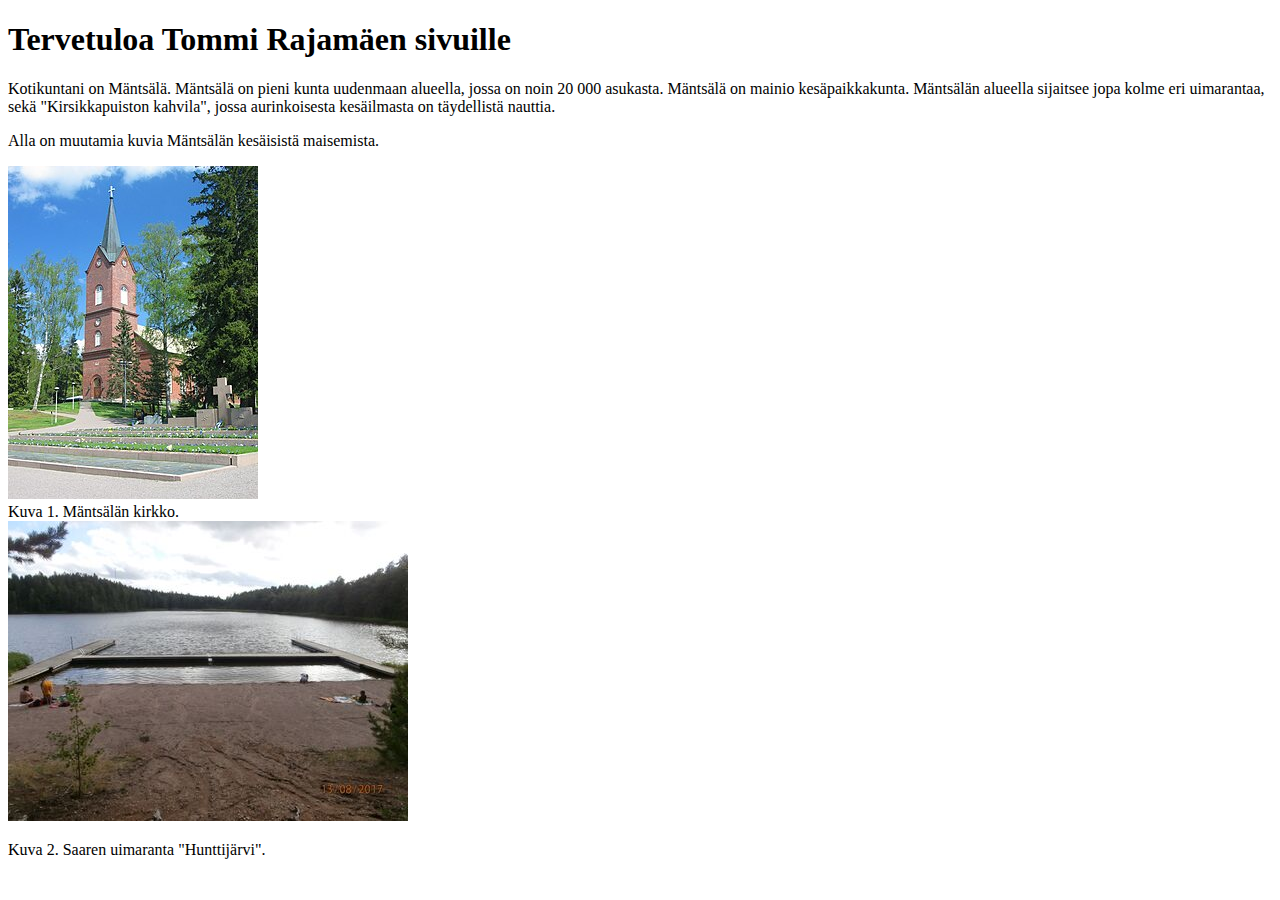
<file: Teht_02_01/index.html>
<!DOCTYPE html>
<html>
    <head>
        <title>Tervetuloa sivuilleni!</title>
        <meta charset="UTF-8">
    </head>
    <h1>Tervetuloa Tommi Rajamäen sivuille</h1>
    <body>
           
        <p>
         Kotikuntani on Mäntsälä.
         Mäntsälä on pieni kunta uudenmaan alueella, jossa on noin 20 000 asukasta. Mäntsälä on mainio kesäpaikkakunta. Mäntsälän alueella sijaitsee jopa kolme eri uimarantaa, sekä "Kirsikkapuiston kahvila", jossa aurinkoisesta kesäilmasta on täydellistä nauttia.
        </p>
        <p>
            Alla on muutamia kuvia Mäntsälän kesäisistä maisemista.
        </p>
        <img src="church.jpg">
        <br>
        Kuva 1. Mäntsälän kirkko.
        <br>
        
        <img src="400px-Saaren_ranta_Hunttijarvi_2.jpeg"
        <br>
        <p>Kuva 2. Saaren uimaranta "Hunttijärvi".</p>
    
    </body>
</html>
</file>
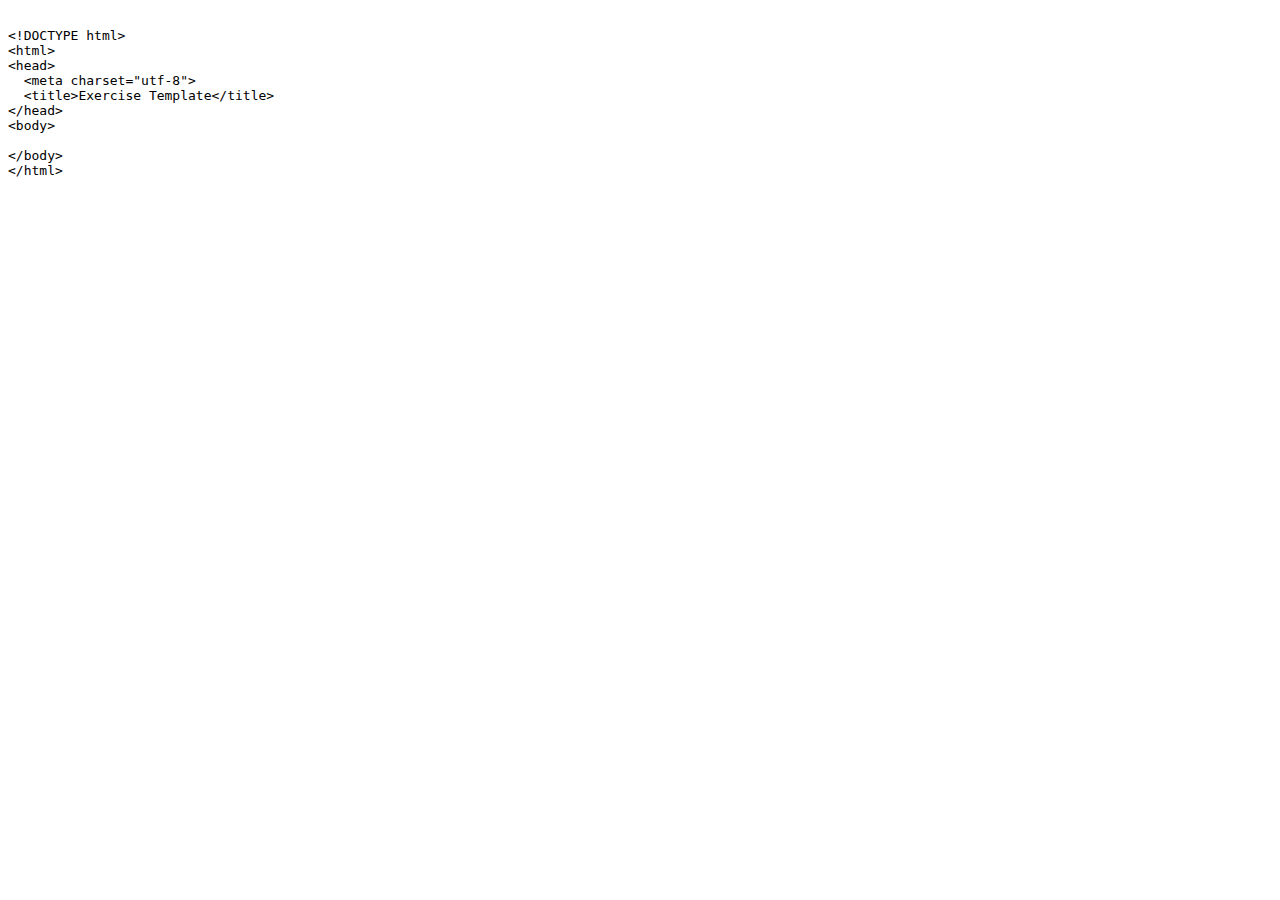
<file: 03.04MyPageEx.html>
<!DOCTYPE html>
<html>
<head>
  <meta charset="UTF-8" />
  <title>My Page</title>
</head>
<body>
<pre><code>
&lt;!DOCTYPE html&gt;
&lt;html&gt;
&lt;head&gt;
  &lt;meta charset="utf-8"&gt;
  &lt;title&gt;Exercise Template&lt;/title&gt;
&lt;/head&gt;
&lt;body&gt;

&lt;/body&gt;
&lt;/html&gt;
</code></pre>
</body>
</html>
</file>
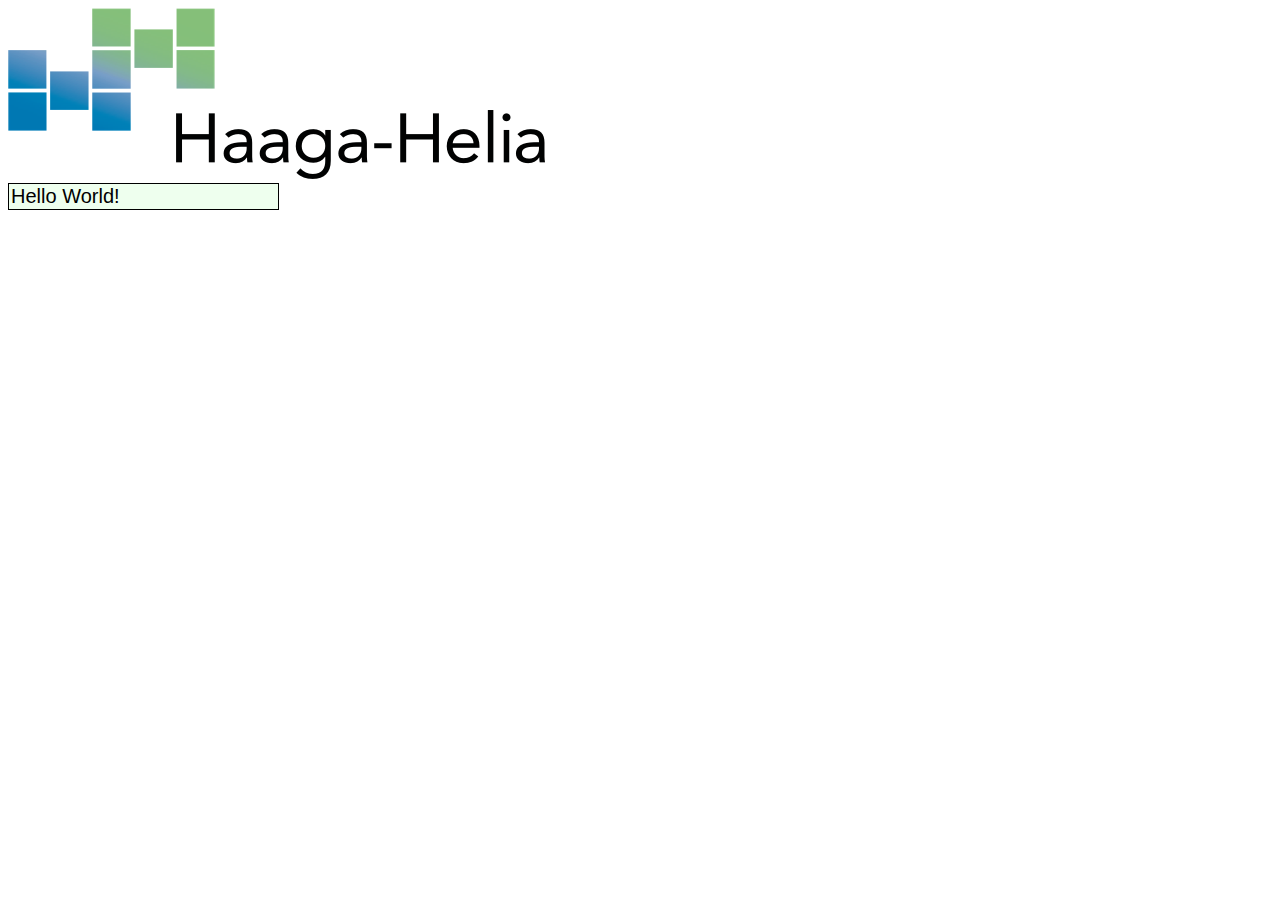
<file: thirdpage.html>
<!DOCTYPE html>
 <html>
 <head>
 <title>Developer tools </title>
 <style type="text/css">
    input {
        background: #EEFFEE;
        border: solid;
        border-width: 1px;
        font-size: 20px;
    }
 </style>
 </head>
 <body>
     <img src="logo.png" alt="HH Logo"> <br>
     <input type="text" id="myTextField" value="Hello World!"/>
 </body>
 </html>
</file>
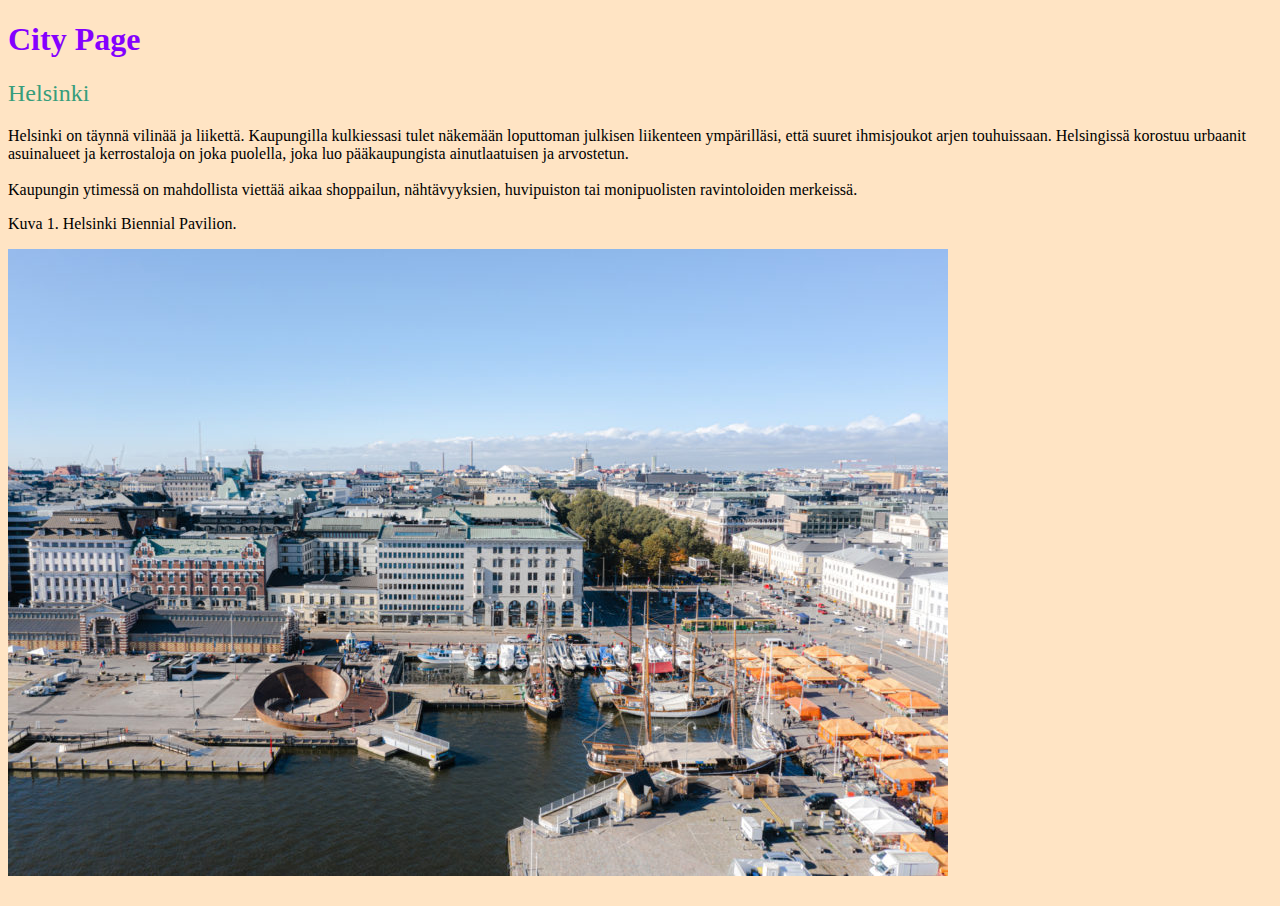
<file: Teht_02_04/03.05CityPageEx.html>
<!DOCTYPE html>
<html>
  <head>
  <link rel="stylesheet" href="styles.css">
  <meta charset="UTF-8" />
  <title>City Page</title>
  </head>
<body>
  <h1>City Page</h1>    
  <h2>Helsinki</h2>
  <p>
  Helsinki on täynnä vilinää ja liikettä. Kaupungilla kulkiessasi tulet näkemään loputtoman julkisen liikenteen ympärilläsi, että suuret ihmisjoukot arjen touhuissaan. Helsingissä korostuu urbaanit asuinalueet ja kerrostaloja on joka puolella, joka luo pääkaupungista ainutlaatuisen ja arvostetun.
  <br>
  <br>Kaupungin ytimessä on mahdollista viettää aikaa shoppailun, nähtävyyksien, huvipuiston tai monipuolisten ravintoloiden merkeissä. 
  <p>
  Kuva 1. Helsinki Biennial Pavilion.
  </p>
  <img src="helsinkikuva.jpg">
  <br>
  <br>

</body>
  </html>
</file>
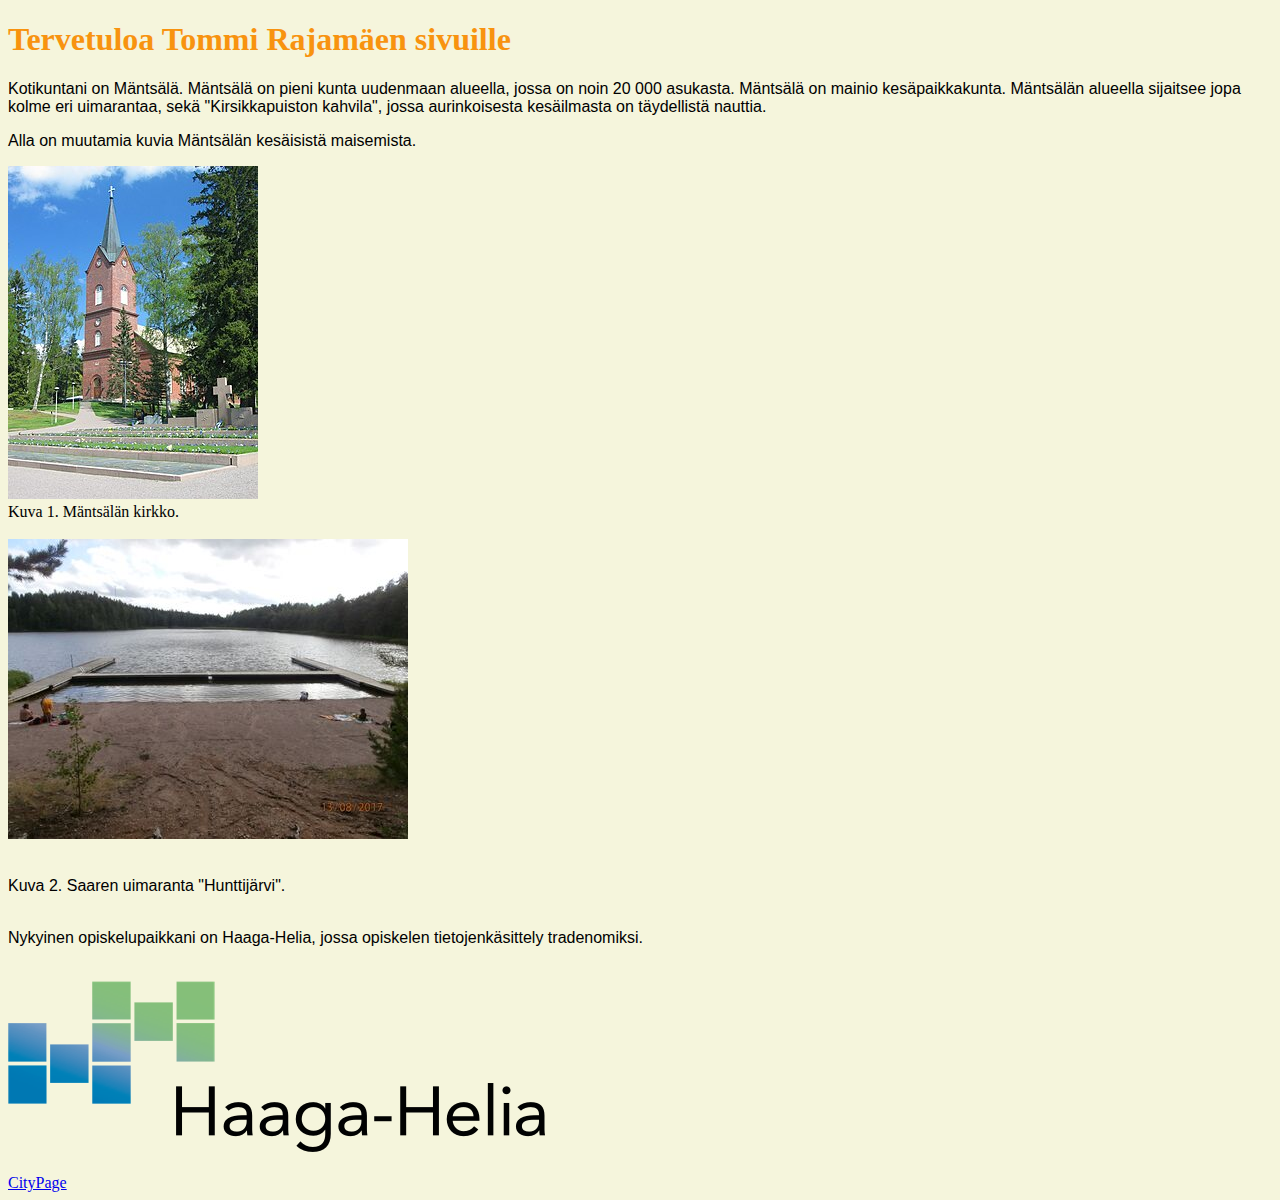
<file: Teht_02_04/TommR Sivut.html>
<!DOCTYPE html>
<html>
    <head>
        <title>Tervetuloa sivuilleni!</title>
        <meta charset="UTF-8">
    </head>
    <link rel="stylesheet" href="styles1.css">
    <h1>Tervetuloa Tommi Rajamäen sivuille</h1>
    <body>
    
        <p>
         Kotikuntani on Mäntsälä.
         Mäntsälä on pieni kunta uudenmaan alueella, jossa on noin 20 000 asukasta. Mäntsälä on mainio kesäpaikkakunta. Mäntsälän alueella sijaitsee jopa kolme eri uimarantaa, sekä "Kirsikkapuiston kahvila", jossa aurinkoisesta kesäilmasta on täydellistä nauttia.
        </p>
        <p>
            Alla on muutamia kuvia Mäntsälän kesäisistä maisemista.
        </p>
        <img src="church.jpg">
        <br>
        Kuva 1. Mäntsälän kirkko.
        <br>
        <br>
        
        <img src="400px-Saaren_ranta_Hunttijarvi_2.jpeg">
        <br>
        <br>
        <p>Kuva 2. Saaren uimaranta "Hunttijärvi".</p>
        <p>
            <br>
            Nykyinen opiskelupaikkani on Haaga-Helia, jossa opiskelen tietojenkäsittely tradenomiksi.    
        </p>
        <br>
        <img src="logo.png">
        <br>
        <br>
        <a href="03.05CityPageEx.html">CityPage</a>
            <br> 
    </body>
</html>
</file>
<file: Teht_02_04/styles.css>
h1
    {color: rgb(132, 0, 255);
    font-weight: bold;}
h2
        {color: rgb(54, 157, 123);
        font-style: inherit;
    font-weight: 200;}
p
            {font-style: initial;}
body{background-color: bisque;}
</file>
<file: Teht_02_04/styles1.css>
h1
    {color: rgb(248, 147, 15);}
p
    {font-family: 'Lucida Sans', 'Lucida Sans Regular', 'Lucida Grande', 'Lucida Sans Unicode', Geneva, Verdana, sans-serif;}
body {
    background-color: beige;
}
</file>
